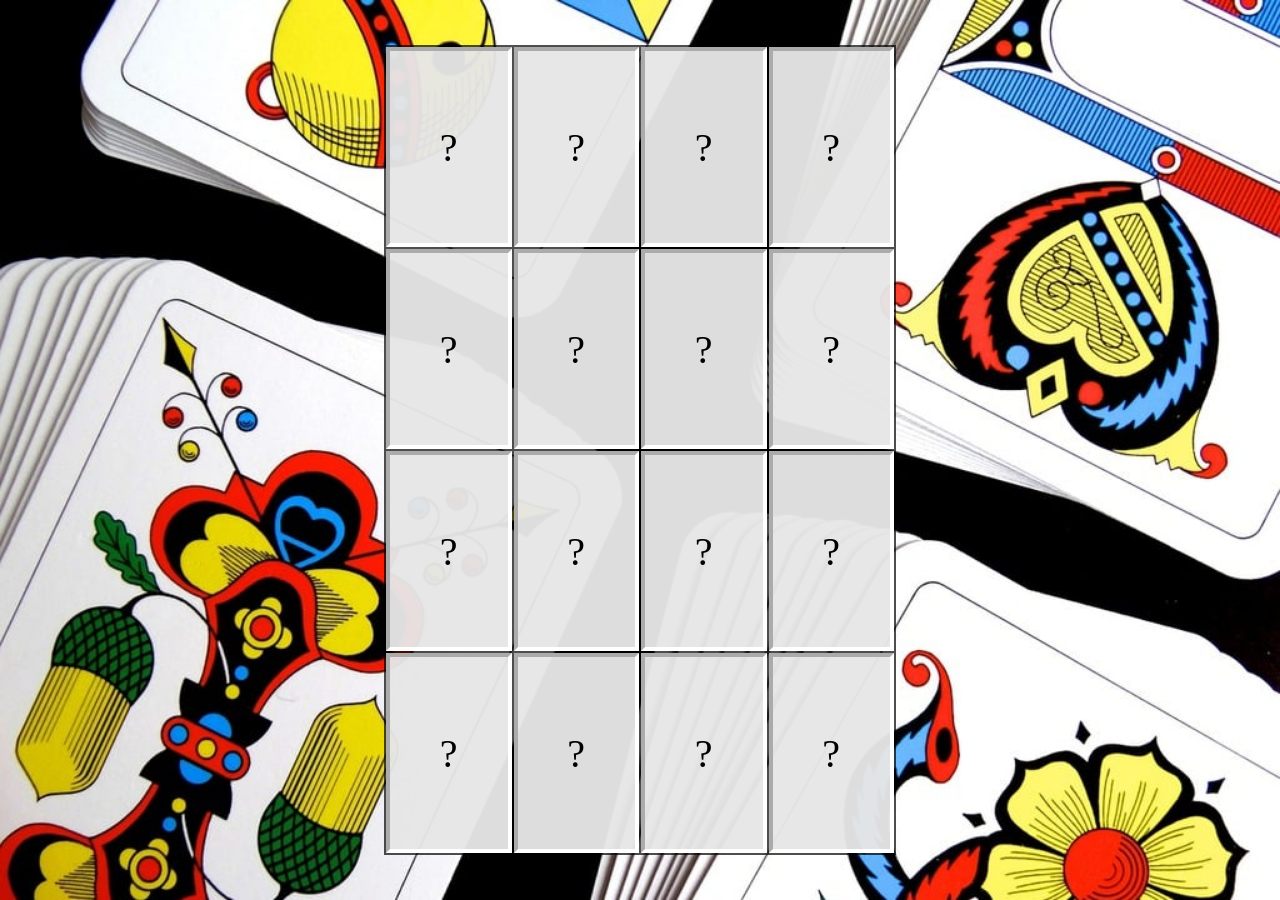
<file: index.html>
<!DOCTYPE html>
<html lang="en">
<head>
    <meta charset="UTF-8">
    <meta name="viewport" content="width=device-width, initial-scale=1.0">
    <script defer src="./javaScript/juegoCartas.js"></script>
    <link rel="stylesheet" href="./design/styleGamePoker.css">
    <title>Memory Game</title>
</head>
<body>
    <div class="container">
        <table class="table">
            <tbody>
                <tr>
                    <td id="1" class="letra" void">?</td>
                    <td id="2" class="letra" void">?</td>
                    <td id="3" class="letra" void">?</td>
                    <td id="4" class="letra" void">?</td>
                </tr>
                <tr>
                    <td id="5" class="letra" void">?</td>
                    <td id="6" class="letra" void">?</td>
                    <td id="7" class="letra" void">?</td>
                    <td id="8" class="letra" void">?</td>
                </tr>
                <tr>
                    <td id="9" class="letra" void">?</td>
                    <td id="10" class="letra" void">?</td>
                    <td id="11" class="letra" void">?</td>
                    <td id="12" class="letra" void">?</td>
                </tr>
                <tr>
                    <td id="13" class="letra" void">?</td>
                    <td id="14" class="letra" void">?</td>
                    <td id="15" class="letra" void">?</td>
                    <td id="16" class="letra" void">?</td>
                </tr>
            </tbody>
        </table>
    </div>
    </div>
</body>
</html>
</file>
<file: design/styleGamePoker.css>
*{
    margin: 0px;
    padding: 0px;
    user-select: none;
}
body{
    background-image: url("../assets/img/fondoJuego2.jpg");
    background-repeat: no-repeat;
    background-size: cover;
}
.container{
    position: absolute;
    top: 50%;
    left: 50%;
    transform: translate(-50%,-50%);
    
}
.table{
    width: 40vw;
    height: 90vh;
    background-color: rgba(0, 0, 0, 0.693);
}
td {
    text-decoration: none;
    height: 20px;
    border: 4px rgb(255, 255, 255);
    border-style:inset;
    background-color: rgba(254, 254, 254, 0.872);
}

.letra{
    text-align: center;
    font-size: 40px;
}

.container-finish{
    position: fixed;
    top: 0;
    right: 0;
    width: 100%;
    height: 100%;
    background-color: rgba(3, 3, 3, 0.606);
}

.text-finish{
    position: relative;
    top: 50%;
    left: 50%;
    transform: translate(-50%,-50%);
    text-align: center;
    background-color: rgb(211, 191, 118);
    width: 100%;
    height: 15%;
    font-size: 5vw;
}

.reinicio{
    position: relative;
    top: 50%;
    left: 50%;
    transform: translate(-50%,-50%);
    width: 20vw;
    height: 10vh;
    text-align: center;
}
</file>
